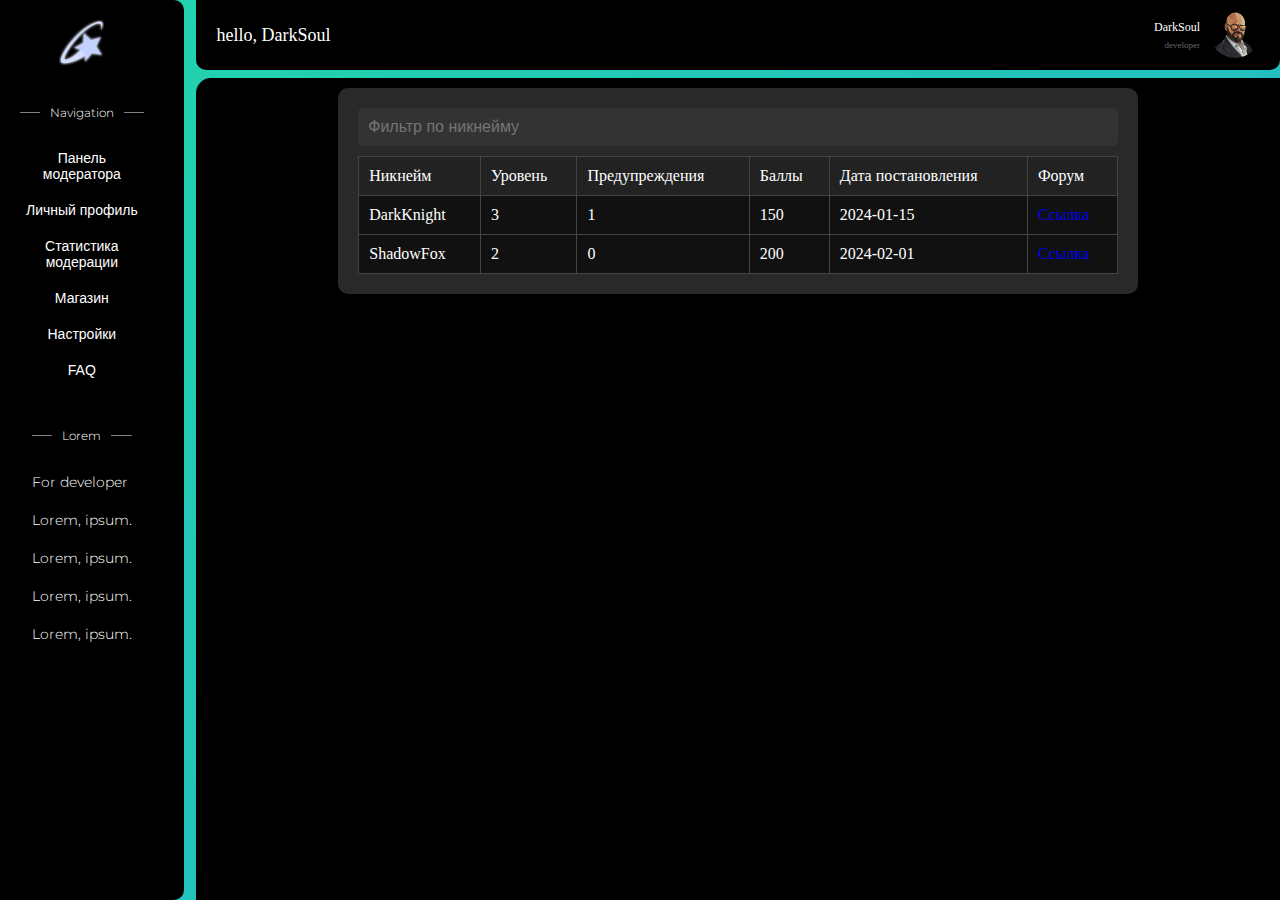
<file: index.html>
<!DOCTYPE html>
<html lang="en">

<head>
    <meta charset="UTF-8">
    <meta name="viewport" content="width=device-width, initial-scale=1.0">
    <link rel="stylesheet" href="style/main.css">
    <link rel="preconnect" href="https://fonts.googleapis.com">
    <link rel="preconnect" href="https://fonts.gstatic.com" crossorigin>
    <link href="https://fonts.googleapis.com/css2?family=Montserrat:ital,wght@0,100..900;1,100..900&display=swap"
        rel="stylesheet">
    <title>Document</title>
</head>

<body>

    <aside class="l_menu">
        <img src="source/icon/nightcore.png" alt="" class="lmenu_img">
        <nav class="lmenu_nav">
            <div class="line_div">
                <div class="line"></div>
                <p class="lmanu_title">
                    Navigation
                </p>
                <div class="line"></div>
            </div>
            <button href="" class="lmenu_nav_link" onclick="showSection('moderators-panel')">
                Панель модератора
            </button>
            <button href="" class="lmenu_nav_link" onclick="showSection('profile')">
                Личный профиль
            </button>
            <button href="" class="lmenu_nav_link" onclick="showSection('stats')">
                Статистика модерации
            </button>
            <button href="" class="lmenu_nav_link" onclick="showSection('magazin')">
                Магазин
            </button>
            <button href="" class="lmenu_nav_link" onclick="showSection('setting')">
                Настройки
            </button>
            <button href="" class="lmenu_nav_link" onclick="showSection('faq')">
                FAQ
            </button>
        </nav>
        <div class="lmenu_nav">
            <div class="line_div">
                <div class="line"></div>
                <p class="lmanu_title">
                    Lorem
                </p>
                <div class="line"></div>
            </div>

            <a href="" class="lmenu_nav_link">
                For developer
            </a>
            <a href="" class="lmenu_nav_link">
                Lorem, ipsum.
            </a>
            <a href="" class="lmenu_nav_link">
                Lorem, ipsum.
            </a>
            <a href="" class="lmenu_nav_link">
                Lorem, ipsum.
            </a>
            <a href="" class="lmenu_nav_link">
                Lorem, ipsum.
            </a>
        </div>
    </aside>
    <div class="main_block"> <!-- Назови его нормально что за майнкрафт -->
        <div class="header"> <!--- Семантику пожалуйста https://doka.guide/html/semantics/ -->
            <div class="header_text">hello, <span id="moderatorName">DarkSoul</span></div>
            <div class="header_user">
                <div class="header_info">
                    <p id="moderatorName" class="info_name">
                        DarkSoul
                    </p>
                    <p class="info_status">
                        developer
                    </p>
                </div>

                <div class="header_logo">
                    <img src="source/icon/icon_user.jpg" alt="" class="logo_user">
                </div>


            </div>
        </div>
       
        <div class="intro"> <!-- Интро на ютубе -->
 
            <div id="moderators-panel" class="container active">
                <nav class="moderators-panel__nav">
                    <input type="text" class="moderators-panel__filter" placeholder="Фильтр по никнейму">
                </nav>
                <table class="moderators-panel__table">
                    <thead>
                        <tr>
                            <th>Никнейм</th>
                            <th>Уровень</th>
                            <th>Предупреждения</th>
                            <th>Баллы</th>
                            <th>Дата постановления</th>
                            <th>Форум</th>
                        </tr>
                    </thead>
                    <tbody id="moderators-list">
                        <!-- Заполняется динамически через JS -->
                    </tbody>
                </table>
                
            <div class="moderators-modal" id="moderator-modal">
                <div class="moderators-modal__content">
                    <span class="moderators-modal__close">&times;</span>
                    <div class="moderators-modal__info" id="moderator-info">
                        <!-- Динамически заполняется JS -->
                    </div>
                </div>
            </div>

            </div>
            
            <div id="loader" class="loader"></div>

            <div id="profile" class="container">
                <h1 class="profile-title">Личный профиль модератора</h1>
                <div class="profile-container profile-info">
                    <div class="user_logo">
                        <img src="source/icon/icon_user.jpg" id="moderatorAvatar" alt="" class="user_icon">
                    </div>
                    <div class="profile_info_d">
                        <h2 class="profile-heading">Информация о модераторе</h2>
                        <p><span class="profile-label">Никнейм:</span> <span id="moderatorName">DarkSoul</span></p>
                        <p><span class="profile-label">Дата постановления:</span> <span
                                id="moderatorDate">2024-02-01</span>
                        </p>
                        <p><span class="profile-label">Текущий уровень:</span> <span id="moderatorLevel">5</span></p>
                    </div>

                </div>

                <div class="profile-container profile-edit">
                    <h2 class="profile-heading">Редактирование профиля</h2>
                    <label for="avatarUpload" class="profile-label">Сменить аватар:</label>
                    <br>
                    <input type="file" id="avatarUpload" class="profile-input" accept="image/*"
                        onchange="updateAvatar()">
                    <br>
                    <button onclick="updatePassword()" class="profile-button">Обновить пароль</button>
                    <br>
                    <button onclick="logout()" class="profile-button" style="background-color: red;">Выйти из
                        аккаунта</button>
                </div>

            </div>
            <div class="container" id="magazin"> <!-- Какой нахуй magazin -->
                <h1 class="shop-title">Магазин модераторов</h1>
                <p class="balance-container">Ваш баланс: <span id="balance">100</span> монет</p>
                <div class="shop-container">
                    <div class="item" data-price="30">
                        <h3 class="item-title"> <span style="color: #ffcd00;">
                                VIP-доступ
                            </span></h3> <!-- Зачем тебе в h3 span -->
                        <p class="item-description">Дает доступ к эксклюзивным возможностям.</p>
                        <button class="btn-6" onclick="buyItem(this)"><span>30 монет</span></button>

                    </div>


                    <div class="item" data-price="10">
                        <h3 class="item-title"> <span style="color: #fff;">
                                Продление роли
                            </span></h3>
                        <p class="item-description">Продливает персональные роли на 10 дней</p>
                        <button class="btn-6" onclick="buyItem(this)"><span>10 монет</span></button>

                    </div>


                    <div class="item" data-price="30">
                        <h3 class="item-title"> <span style="color: #ff5151;">Анти Предупреждения</span></h3>
                        <p class="item-description">Снимает предупреждение с профиля</p>

                        <button class="btn-6" onclick="buyItem(this)"><span>30 монет</span></button>

                    </div>


                    <div class="item" data-price="30">
                        <h3 class="item-title "><span class="gradient-text">
                                Персональная роль
                            </span></h3>
                        <p class="item-description">Добавляет к вашему профилю персональную роль</p>
                        <button class="btn-6" onclick="buyItem(this)"><span>30 монет</span></button>

                    </div>


                    <div class="notification" id="notification"></div>
                </div>

            </div>
            <div class="container" id="stats"> <!-- Контейнер чего, чебуреков? -->
                <h1 class="stats_title">Статистика модерации</h1>


                <div class="table-container">
                    <table class="moderation-table" id="moderationTable">
                        <thead>
                            <tr>
                                <th>Kick</th>
                                <th>Mute</th>
                                <th>Ban</th>
                                <th>Предупреждения</th>
                                <th>Одобрено ролей</th>
                                <th>Снято ролей</th>
                                <th class="sort-asc" onclick="sortTable(6)">Дата</th>
                            </tr>
                        </thead>
                        <tbody id="tableBody">
                            <tr>
                                <td>5</td>
                                <td>3</td>
                                <td>2</td>
                                <td>1</td>
                                <td>7</td>
                                <td>1</td>
                                <td>2024-02-01</td>
                            </tr>
                            <tr>
                                <td>1</td>
                                <td>4</td>
                                <td>0</td>
                                <td>2</td>
                                <td>2</td>
                                <td>3</td>
                                <td>2024-02-02</td>
                            </tr>
                            <tr>
                                <td>2</td>
                                <td>1</td>
                                <td>1</td>
                                <td>3</td>
                                <td>3</td>
                                <td>2</td>
                                <td>2024-02-03</td>
                            </tr>
                            <tr>
                                <td>3</td>
                                <td>2</td>
                                <td>1</td>
                                <td>1</td>
                                <td>4</td>
                                <td>0</td>
                                <td>2024-02-04</td>
                            </tr>
                            <tr>
                                <td>4</td>
                                <td>0</td>
                                <td>3</td>
                                <td>2</td>
                                <td>5</td>
                                <td>2</td>
                                <td>2024-02-05</td>
                            </tr>
                            <tr>
                                <td>5</td>
                                <td>3</td>
                                <td>2</td>
                                <td>1</td>
                                <td>7</td>
                                <td>1</td>
                                <td>2024-02-01</td>
                            </tr>
                            <tr>
                                <td>1</td>
                                <td>4</td>
                                <td>0</td>
                                <td>2</td>
                                <td>2</td>
                                <td>3</td>
                                <td>2024-02-02</td>
                            </tr>
                            <tr>
                                <td>2</td>
                                <td>1</td>
                                <td>1</td>
                                <td>3</td>
                                <td>3</td>
                                <td>2</td>
                                <td>2024-02-03</td>
                            </tr>
                            <tr>
                                <td>3</td>
                                <td>2</td>
                                <td>1</td>
                                <td>1</td>
                                <td>4</td>
                                <td>0</td>
                                <td>2024-02-04</td>
                            </tr>
                            <tr>
                                <td>4</td>
                                <td>0</td>
                                <td>3</td>
                                <td>2</td>
                                <td>5</td>
                                <td>2</td>
                                <td>2024-02-05</td>
                            </tr>
                            <tr>
                                <td>5</td>
                                <td>3</td>
                                <td>2</td>
                                <td>1</td>
                                <td>7</td>
                                <td>1</td>
                                <td>2024-02-01</td>
                            </tr>
                            <tr>
                                <td>1</td>
                                <td>4</td>
                                <td>0</td>
                                <td>2</td>
                                <td>2</td>
                                <td>3</td>
                                <td>2024-02-02</td>
                            </tr>
                            <tr>
                                <td>2</td>
                                <td>1</td>
                                <td>1</td>
                                <td>3</td>
                                <td>3</td>
                                <td>2</td>
                                <td>2024-02-03</td>
                            </tr>
                            <tr>
                                <td>3</td>
                                <td>2</td>
                                <td>1</td>
                                <td>1</td>
                                <td>4</td>
                                <td>0</td>
                                <td>2024-02-04</td>
                            </tr>
                            <tr>
                                <td>4</td>
                                <td>0</td>
                                <td>3</td>
                                <td>2</td>
                                <td>5</td>
                                <td>2</td>
                                <td>2024-02-05</td> <!-- Через js вставь -->
                            </tr>
                        </tbody>
                    </table>
                </div>


                <h1 class="action_title">Последние действия модератора</h1>
                <div class="actions-container">
                    <table class="actions-table">
                        <thead class="actions-header">
                            <tr>
                                <th class="actions-header-item">Действие</th>
                                <th class="actions-header-item">Ник игрока</th>
                                <th class="actions-header-item">Причина</th>
                                <th class="actions-header-item">Дата</th>
                            </tr>
                        </thead>
                        <tbody>
                            <tr class="actions-row">
                                <td class="actions-cell">Ban</td>
                                <td class="actions-cell">Игрок1</td>
                                <td class="actions-cell">Оскорбление</td>
                                <td class="actions-cell">02.02.2025</td>
                            </tr>
                            <tr class="actions-row">
                                <td class="actions-cell">Выдал роль</td>
                                <td class="actions-cell">Игрок2</td>
                                <td class="actions-cell">SFPD</td>
                                <td class="actions-cell">02.02.2025</td>
                            </tr>
                            <tr class="actions-row">
                                <td class="actions-cell">Mute</td>
                                <td class="actions-cell">Игрок3</td>
                                <td class="actions-cell">Спам</td>
                                <td class="actions-cell">01.02.2025</td>
                            </tr>
                            <tr class="actions-row">
                                <td class="actions-cell">Kick</td>
                                <td class="actions-cell">Игрок4</td>
                                <td class="actions-cell">Нарушение правил</td>
                                <td class="actions-cell">01.02.2025</td>
                            </tr>
                            <tr class="actions-row">
                                <td class="actions-cell">Mute</td>
                                <td class="actions-cell">Игрок3</td>
                                <td class="actions-cell">Спам</td>
                                <td class="actions-cell">01.02.2025</td>
                            </tr>
                            <tr class="actions-row">
                                <td class="actions-cell">Kick</td>
                                <td class="actions-cell">Игрок4</td>
                                <td class="actions-cell">Нарушение правил</td>
                                <td class="actions-cell">01.02.2025</td>
                            </tr>
                            <tr class="actions-row">
                                <td class="actions-cell">Kick</td>
                                <td class="actions-cell">Игрок4</td>
                                <td class="actions-cell">Нарушение правил</td>
                                <td class="actions-cell">01.02.2025</td>
                            </tr>
                            <tr class="actions-row">
                                <td class="actions-cell">Mute</td>
                                <td class="actions-cell">Игрок3</td>
                                <td class="actions-cell">Спам</td>
                                <td class="actions-cell">29.01.2025</td>
                            </tr>
                            <tr class="actions-row">
                                <td class="actions-cell">Kick</td>
                                <td class="actions-cell">Игрок4</td>
                                <td class="actions-cell">Нарушение правил</td>
                                <td class="actions-cell">29.01.2025</td>
                            </tr>
                            <tr class="actions-row">
                                <td class="actions-cell">Mute</td>
                                <td class="actions-cell">Игрок3</td>
                                <td class="actions-cell">Спам</td>
                                <td class="actions-cell">29.01.2025</td>
                            </tr>
                            <tr class="actions-row">
                                <td class="actions-cell">Kick</td>
                                <td class="actions-cell">Игрок4</td>
                                <td class="actions-cell">Нарушение правил</td>
                                <td class="actions-cell">29.01.2025</td>
                            </tr>
                            <tr class="actions-row">
                                <td class="actions-cell">Mute</td>
                                <td class="actions-cell">Игрок3</td>
                                <td class="actions-cell">Спам</td>
                                <td class="actions-cell">29.01.2025</td>
                            </tr>
                            <tr class="actions-row">
                                <td class="actions-cell">Kick</td>
                                <td class="actions-cell">Игрок4</td>
                                <td class="actions-cell">Нарушение правил</td>
                                <td class="actions-cell">29.01.2025</td>
                            </tr>
                        </tbody>
                    </table>
                </div>

            </div>

        </div>
        <script src="script/modarator-stats.js" charset="UTF-8"></script>
   
        <script src="script/nav.js"></script>
        <script src="script/profile.js"></script>
        <script src="script/valid.js"></script>
        <script src="script/script-tb.js"></script>
</body>

</html>
</file>
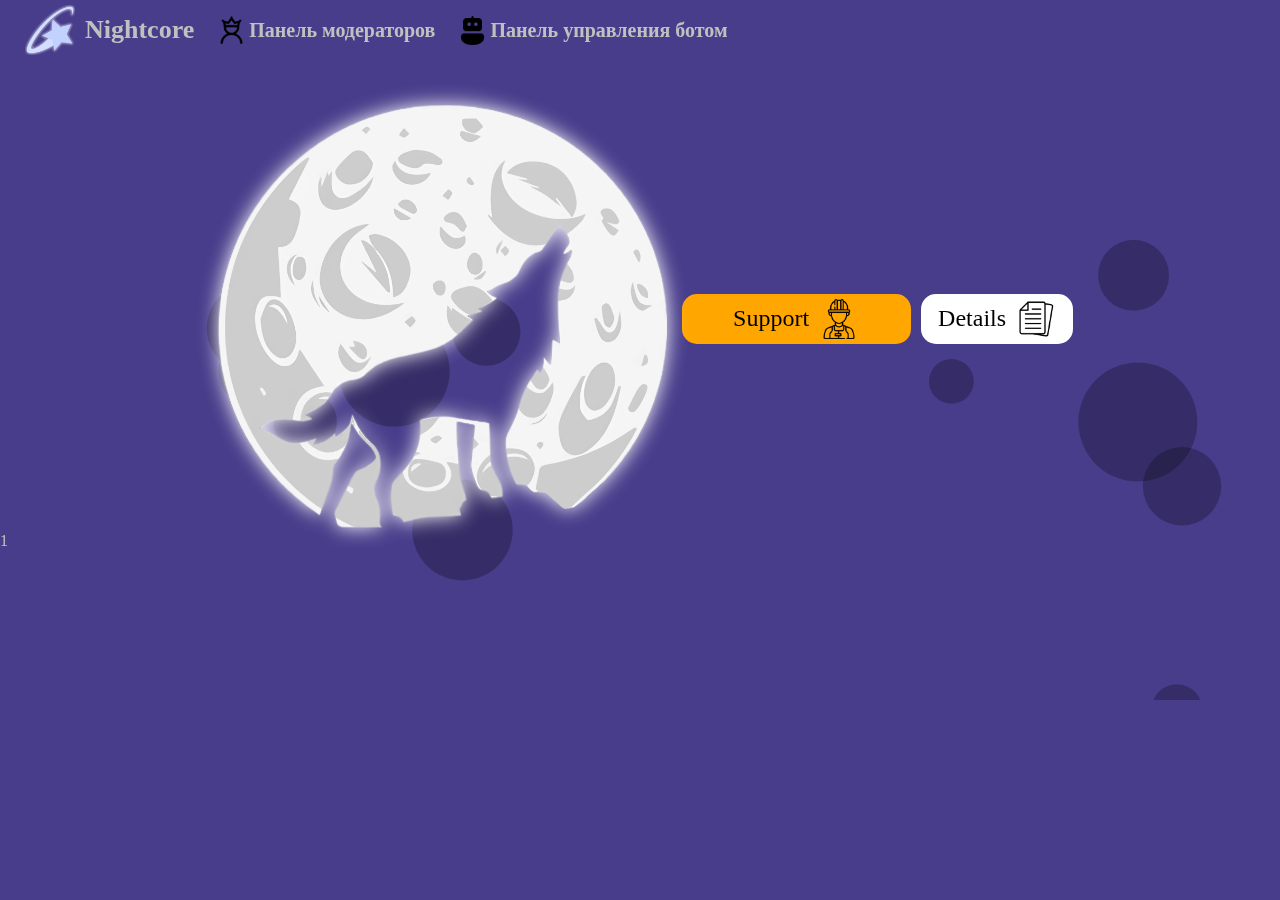
<file: home.html>
<!DOCTYPE html>
<html lang="en">
<head>
    <meta charset="UTF-8">
    <link rel="stylesheet" href="style/home.css">
    <meta name="viewport" content="width=device-width, initial-scale=1.0">
    <script src="./script/particle.js" charset="UTF-8" defer></script>
    <title>Document</title>
</head>
    <body>
        <canvas id="circle--particle"></canvas>
        <header class="toolbar_content">
            <div class="nav-panel">
                <div id="logo">
                    <img src="./source/icon/nightcore.png" alt="">
                    <span>Nightcore</span>
                </div>
                <div class="moderator-panel">
                    <img style="width: 35px;" src="./source/icon/moderator.png" alt="">
                    Панель модераторов
                </div>
                <div class="admin-panel">
                    <img style="width: 35px;" src="./source/icon/robot.png" alt="">
                    Панель управления ботом
                </div>
            </div>
        </header>
        <article class="container__Hero__Section">
            <div class="Logo-Wolf">
                <img width="450px" src="./source/img/Wolf.png" alt="">
            </div>
            <div class="InformationAndSloganBot">
                <div class="nightcore__actionSupportAndInformation">
                    <button style="display: flex; justify-content: center; align-items: center; max-width: 70%; min-width: 60%; background-color: rgb(255, 166, 0); gap: 10px;" id="supportInBot"><span>Support</span><img width="40px" src="./source/icon/builder.png" alt=""></button>
                    <button style="display: flex; justify-content: center; align-items: center; max-width: 30%; min-width: 40%; background-color: white; gap: 10px;" id="supportInBot"><span>Details</span> <img width="40px" src="./source/icon/Document.png" alt=""></button>
                </div>
            </div>
        </article>
        <footer>
            1
        </footer>
    </body>
</html>
</file>
<file: style/main.css>
* {
    margin: 0;
    padding: 0;
    box-sizing: border-box;
    font-optical-sizing: auto;
    text-decoration: none;
    font-weight: 300;
}

.loader {
    display: none;
    border: 4px solid #f3f3f3;
    border-top: 4px solid #444;
    border-radius: 50%;
    width: 40px;
    height: 40px;
    animation: spin 1s linear infinite;
    margin: 20px auto;
}

@keyframes spin {
    from {
        transform: rotate(0deg);
        -webkit-transform: rotate(0deg);
        -moz-transform: rotate(0deg);
        -ms-transform: rotate(0deg);
        -o-transform: rotate(0deg);
    }

    to {
        transform: rotate(360deg);
        -webkit-transform: rotate(360deg);
        -moz-transform: rotate(360deg);
        -ms-transform: rotate(360deg);
        -o-transform: rotate(360deg);
    }
}


body {
    background: linear-gradient(-45deg, #ee7752,
            /* Первый цвет */
            #e73c7e,
            /* Второй цвет */
            #23a6d5,
            /* Третий цвет */
            #23d5ab
            /* Четвертый цвет */
        );
    background-size: 400% 400%;
    animation: gradient 10s ease infinite;
    display: flex;

    -webkit-animation: gradient 10s ease infinite;
}

html, body {
    height: auto; /* Убираем фиксированную высоту */
    min-height: 100vh; /* Даем минимальную высоту */
    overflow-y: auto; /* Разрешаем прокрутку страницы */
}

@keyframes gradient {

    0% {
        background-position: 0% 50%;
    }

    50% {
        background-position: 100% 50%;
    }

    100% {
        background-position: 0% 50%;
    }
}



/* lmenu */





.l_menu {
    font-family: "Montserrat", serif;
    align-items: center;
    height: auto;
    margin-right: 1%;
    border-radius: 0px 10px 10px 0px;
    background-color: #000000;
    padding: 20px 30px 20px 10px;
    display: flex;
    flex-flow: column;
    -webkit-border-radius: 0px 10px 10px 0px;
    -moz-border-radius: 0px 10px 10px 0px;
    -ms-border-radius: 0px 10px 10px 0px;
    -o-border-radius: 0px 10px 10px 0px;
}

.lmenu_img {
    width: 45px;
    height: auto;
}

.line_div {
    display: flex;
    align-items: center;
    margin-bottom: 20px;

}

.lmenu_nav {
    padding-top: 40px;
    display: flex;
    flex-flow: column;
}

.lmanu_title {
    color: #fff;
    font-size: 12px;

}

.line {
    border-top: 1px solid grey;
    flex-grow: 1;
    margin: 0 10px;
}

.lmenu_nav_link {
    color: #fff;
    background: #000;
    margin: 10px;
    font-size: 14px;
    border: 0px solid #fff;
}




/* header */






.header {
    background-color: #000;
    border-radius: 0px 0px 10px 10px;
    padding: 10px 20px 10px;
    display: flex;
    justify-content: space-between;
    align-items: center;
    width: 100%;
    height: 70px;
    -webkit-border-radius: 0px 0px 10px 10px;
    -moz-border-radius: 0px 0px 10px 10px;
    -ms-border-radius: 0px 0px 10px 10px;
    -o-border-radius: 0px 0px 10px 10px;
}

.header_text {
    color: #fff;
    font-size: 18px;
}

.header_user {
    display: flex;
    align-items: center;
}

.header_info {
    display: flex;
    flex-flow: column;
    text-align: end;
}

.info_name {
    color: #fff;
    font-size: 12px;
    margin-bottom: 5px;
}

.info_status {
    color: rgb(103, 103, 103);
    font-size: 9px;
}

.logo_user {
    margin-left: 10px;
    height: 50px;
    width: auto;
    border-radius: 50%;
}











/* main_block + intro  */








.main_block {
    gap: 8px;
    width: 100%;
    display: flex;
    flex-flow: column;
    min-height: 100vh;
}


table {
    width: 100%;
    border-collapse: collapse;
    margin-top: 10px;
    background-color: #111;
    color: #fff;
}

th,
td {
    padding: 8px;
    border: 1px solid #444;
    text-align: left;
}

th {
    background-color: #222;
}



input {
    margin-right: 10px;
    padding: 5px;
    background-color: #333;
    color: #fff;
    border: 1px solid #555;
}


.intro {
    border-radius: 15px 0px 0px 0px;
    background-color: #000;
    padding: 10px 20px 10px;
    flex-grow: 1;
}



.intro_title {
    font-size: 24px;

    color: #fff;
    padding: 20px 0px;
}

.inp_text {
    border: 1px solid #fff;
    border-Radius: 5px;
    padding: 10px;
    font-Size: 14px;
    color: #fff;
    background-color: #000;
}





.profile-container {
    margin-bottom: 20px;
}

.profile-title {
    font-size: 24px;

    color: #fff;
    padding: 20px 0px;
}

.profile-heading {
    font-size: 20px;

    color: #fff;
}

.profile-info {
    display: flex;

}

.profile_info_d {
    display: flex;
    flex-flow: column;
}

.user_logo {
    height: 100px;
    width: 100px;
}

.user_icon {
    display: block;
    width: 100px;
    height: 100px;
    border-radius: 50%;
    margin-bottom: 10px;
    margin: 0px 20px 0px 0px;
}

.profile-info,
.profile-stats,
.profile-edit {
    margin-top: 10px;
    padding: 10px;
    background-color: #111;
    border-radius: 5px;
}

.profile-info p,
.profile-stats p {
    margin: 5px 0;
    color: #fff;
}

.profile-label {

    color: #fff;
}

.profile-input {

    padding: 8px;
    margin-top: 5px;
    background-color: #333;
    color: #fff;
    border: 1px solid #555;
    border-radius: 3px;
}

.profile-button {
    margin-top: 10px;
    padding: 8px 12px;
    background-color: #444;
    color: #fff;
    border: none;
    cursor: pointer;
    border-radius: 3px;
}

.profile-button:hover {
    background-color: #666;
}

.profile-avatar {
    display: block;
    width: 100px;
    height: 100px;
    border-radius: 50%;
    margin-bottom: 10px;
}

.container {
    display: none;
    opacity: 0;
    transition: opacity 0.5s ease-in-out;
}

.active {
    display: block;
    opacity: 1;
}

.shop-title {
    font-size: 24px;

    color: #fff;
    padding: 20px 0px;
}

.shop-container {

    display: flex;
    flex-direction: row;
    flex-wrap: wrap;
    display: flex;

}

.item {
    border: 1px solid #fff;
    padding: 10px;
    margin: 10px;
    border-radius: 10px;
    /* width: 90%; */
    width: 160px;
    height: 180px;
    background: #111;
    display: flex;
    flex-flow: column;
    text-align: center;
}






.button:hover {
    background-color: #444;
}

.balance-container {
    color: #fff;
    font-size: 1.2em;

    margin-bottom: 20px;
}

.notification {
    position: fixed;
    bottom: -50px;
    left: 50%;
    transform: translateX(-50%) scale(0.5);
    background: yellow;
    color: black;
    padding: 10px 20px;
    font-size: 1.1em;
    border-radius: 5px;
    transition: transform 0.2s ease-out, bottom 0.2s ease-out;
}

.notification.show {
    bottom: 20px;
    transform: translateX(-50%) scale(1.1);
}


.button_item {
    margin-top: 5px;
    padding: 10px 15px;
    background-color: #000;
    color: #fff;
    border: 1px solid #fff;
    cursor: pointer;
    border-radius: 5px;
    transition: 0.3s;
    -webkit-transition: 0.3s;
    -moz-transition: 0.3s;
    -ms-transition: 0.3s;
    -o-transition: 0.3s;
}

.btn-6,
.btn-6 *,
.btn-6 :after,
.btn-6 :before,
.btn-6:after,
.btn-6:before {
    border: 0 solid;
    box-sizing: border-box;
}

.btn-6 {
    -webkit-tap-highlight-color: transparent;
    -webkit-appearance: button;
    background-color: #000;
    background-image: none;
    color: #fff;
    cursor: pointer;
    /* font-family: ui-sans-serif, system-ui, -apple-system, BlinkMacSystemFont, Segoe UI, Roboto, Helvetica Neue, Arial, Noto Sans, sans-serif, Apple Color Emoji, Segoe UI Emoji, Segoe UI Symbol, Noto Color Emoji; */
    /* font-size: 100%; */
    /* font-weight: 900; */
    line-height: 1.5;
    margin: 0;
    /* -webkit-mask-image: -webkit-radial-gradient(#000, #fff); */
    padding: 0;
    text-transform: uppercase
}

.btn-6:disabled {
    cursor: default;
}

.btn-6:-moz-focusring {
    outline: auto;
}

.btn-6 svg {
    display: block;
    vertical-align: middle;
}

.btn-6 [hidden] {
    display: none;
}

.btn-6 {

    border-radius: 5px;
    border-width: 2px;
    overflow: hidden;
    padding: 5px 10px;
    /* font-size: 12px; */
    position: relative;
}

.btn-6 span {
    mix-blend-mode: difference;
    font-size: 15px;
    font-family: "Montserrat", serif;
}

.btn-6:after,
.btn-6:before {
    background: #fff;
    content: "";
    inset: 0;
    position: absolute;
    transform: translateX(var(--progress, -100%));
    transition: transform 0.2s ease;
}

.btn-6:after {
    transform: translateX(var(--progress, 100%));
    z-index: -1;
}

.btn-6:hover {
    --progress: 0;
}

.item-title {
    margin-bottom: 5px;

    font-size: 17px;
}

.item-description {
    color: #a2a2a2;
    font-size: 12px;
}

@keyframes gradientAnimation {
    0% {
        background-position: 0% 50%;
    }

    50% {
        background-position: 100% 50%;
    }

    100% {
        background-position: 0% 50%;
    }
}

.gradient-text {
    margin-bottom: 5px;
    font-size: 17px;

    background: linear-gradient(45deg, #ff0000, #ff7300, #fffb00, #48ff00, #00ffd5, #001aff, #7a00ff, #ff00c8);
    background-size: 300% 300%;
    -webkit-background-clip: text;
    -webkit-text-fill-color: transparent;
    animation: gradientAnimation 5s ease infinite;
}






.table-container {
    width: 750px;
    height: 230px;
    margin: 20px auto;
    overflow-y: auto;
    border: 2px solid #fff;
}

.moderation-table {
    margin-top: 0;
    width: 100%;
    border-collapse: collapse;
}




.stats_title {
    text-align: center;
    color: #fff;
}

.action_title {
    text-align: center;
    color: #fff;
    margin-top: 40px;
}


.actions-container {
    width: 750px;
    height: 230px;
    margin: 20px auto;
    overflow-y: auto;
    border: 2px solid #fff;
   
}

.actions-table {
    margin: 0;
    width: 100%;
    border-collapse: collapse;
}

.actions-header {
    background-color: #222;
}

.actions-header th {
    border: 1px solid #fff;
    padding: 10px;
    text-align: left;
}

.actions-row {
    border-bottom: 1px solid #444;
}



/* moderator-panel */

#moderators-panel {
    max-width: 800px;
    margin: 0 auto;
    background: #292929;
    padding: 20px;
    border-radius: 10px;
    box-shadow: 0 0 10px rgba(0, 0, 0, 0.5);
}

.moderators-panel__nav {
    margin-bottom: 10px;
}

.moderators-panel__filter {
    width: 100%;
    padding: 10px;
    border: none;
    border-radius: 5px;
    font-size: 16px;
}

.moderators-panel__table {
    width: 100%;
    border-collapse: collapse;
}

.moderators-panel__table th, .moderators-panel__table td {
    padding: 10px;
    text-align: left;
    border-bottom: 1px solid #444;
}

.moderators-panel__table tr:hover {
    background-color: #383838;
    cursor: pointer;
}

/* Модальное окно */
.moderators-modal {
    display: none;
    position: fixed;
    top: 0;
    left: 0;
    width: 100%;
    height: 100%;
    background: rgba(0, 0, 0, 0.7);
    align-items: center;
    justify-content: center;
    transition: opacity 0.3s ease;
}

.moderators-modal__content {
    background: #2b2b2b;
    padding: 20px;
    border-radius: 8px;
    width: 300px;
    text-align: center;
    position: relative;
    transform: scale(0.8);
    transition: transform 0.3s ease, opacity 0.3s ease;
}

.moderators-modal__close {
    position: absolute;
    top: 10px;
    right: 15px;
    font-size: 20px;
    cursor: pointer;
}

.moderators-modal__loader {
    display: flex;
    justify-content: center;
    gap: 5px;
}

.moderators-modal__loader div {
    width: 10px;
    height: 10px;
    background: #fff;
    border-radius: 50%;
    animation: loading 1s infinite alternate;
}

.moderators-modal__loader div:nth-child(2) {
    animation-delay: 0.2s;
}

.moderators-modal__loader div:nth-child(3) {
    animation-delay: 0.4s;
}

@keyframes loading {
    from { transform: scale(1); opacity: 0.5; }
    to { transform: scale(1.5); opacity: 1; }
}
.moderators-modal__btn {
    width: 100%;
    padding: 10px;
    margin-top: 10px;
    background: #3a3a3a;
    color: #fff;
    border: none;
    border-radius: 5px;
    cursor: pointer;
    transition: background 0.3s;
}

.moderators-modal__btn:hover {
    background: #505050;
}
</file>
<file: style/home.css>
* {
    margin: 0px;
    padding: 0px;
}

body {
    background: linear-gradient(45deg, rgb(72, 61, 139), rgb(72, 61, 139));
    color: rgb(192, 192, 192);
    height: 100%;
}


html, body {
    height: auto; 
    min-height: 100vh;
    overflow-y: auto;
}


body::-webkit-scrollbar {
            display: none;
        }


#circle--particle {
    position: absolute;
    top: 0;
    left: 0;
    width: 100%;
    height: 700px;
    z-index: -1;
}
.Logo-Wolf img {
    filter: drop-shadow(0px 0px 10px white);
}


.toolbar_content {
    display: flex;
    justify-content: space-between;
    align-items: center;
    margin-top: 5px;
}

.nav-panel {
    display: flex;
    align-items: center;
    gap: 20px;
}

#logo {
    display: flex;
    align-items: center;
    gap: 10px;
    margin-left: 25px;
}

#logo img {
    width: 50px;
}

#logo span {
    font-weight: bold;
    font-size: 26px;
}

.moderator-panel {
    display: flex;
    align-items: center;
    font-weight: 600;
    font-size: 20px;
}

.admin-panel {
    display: flex;
    align-items: center;
    font-weight: 600;
    font-size: 20px;
}

.container__Hero__Section {
    margin-top: 50px;
    display: flex;
    gap: 15px;
    justify-content: center;
    align-items: center;
}

.InformationAndSloganBot {
    display: flex;
    align-items: center;
    gap: 10px;
    flex-direction: column;
}

#nightcore__slogan {
    font-size: 30px;
    font-weight: bold;
}

.nightcore__actionSupportAndInformation {
    display: flex;
    
    width: 100%;
    gap: 10px;
}

#supportInBot {
    border-radius: 15px;
    border: none;
    cursor: pointer;
    font-size: 24px;
    font-family: Cambria, Cochin, Georgia, Times, 'Times New Roman', serif;
    height: 50px;
    padding: 0px 32px;
    transition: opacity 500ms ease;
}

#supportInBot:hover {
    opacity: 0.6;
}

.wave-container svg {
    width: 100%;
    height: auto;
}
</file>
